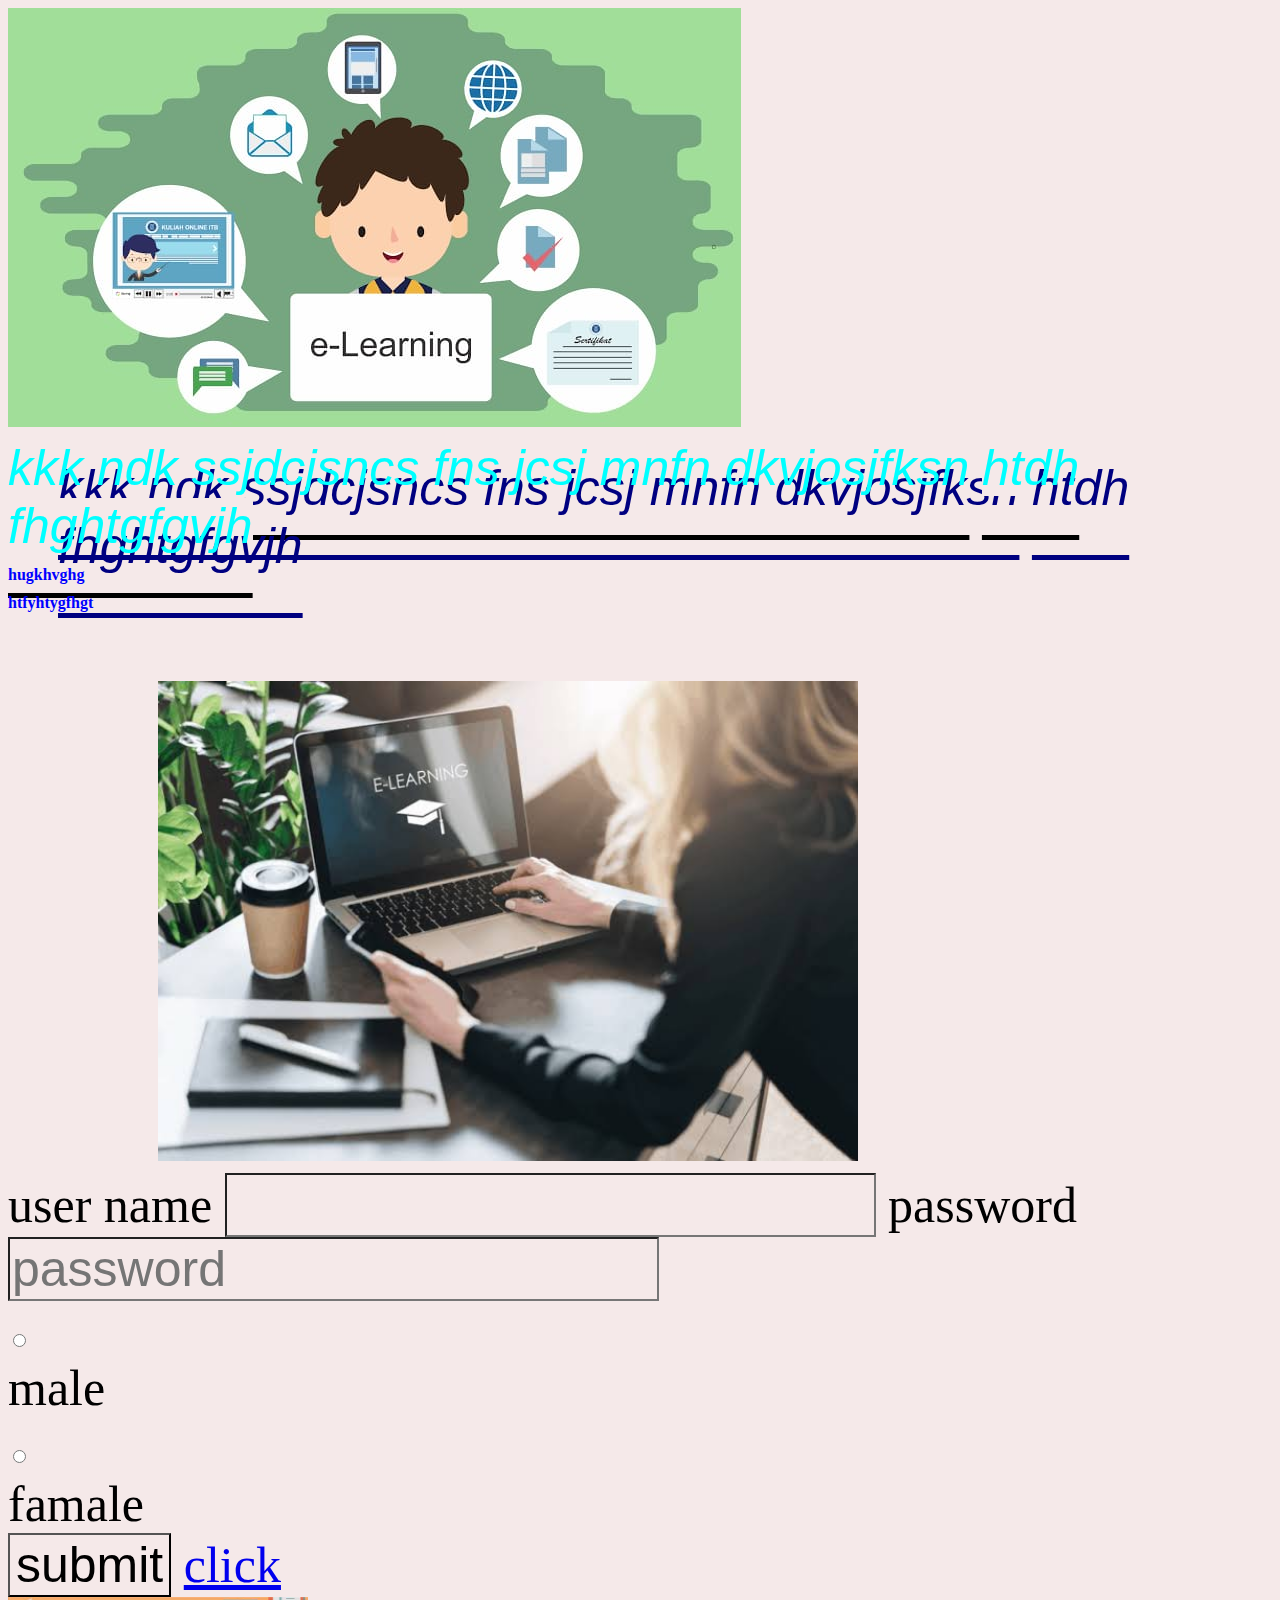
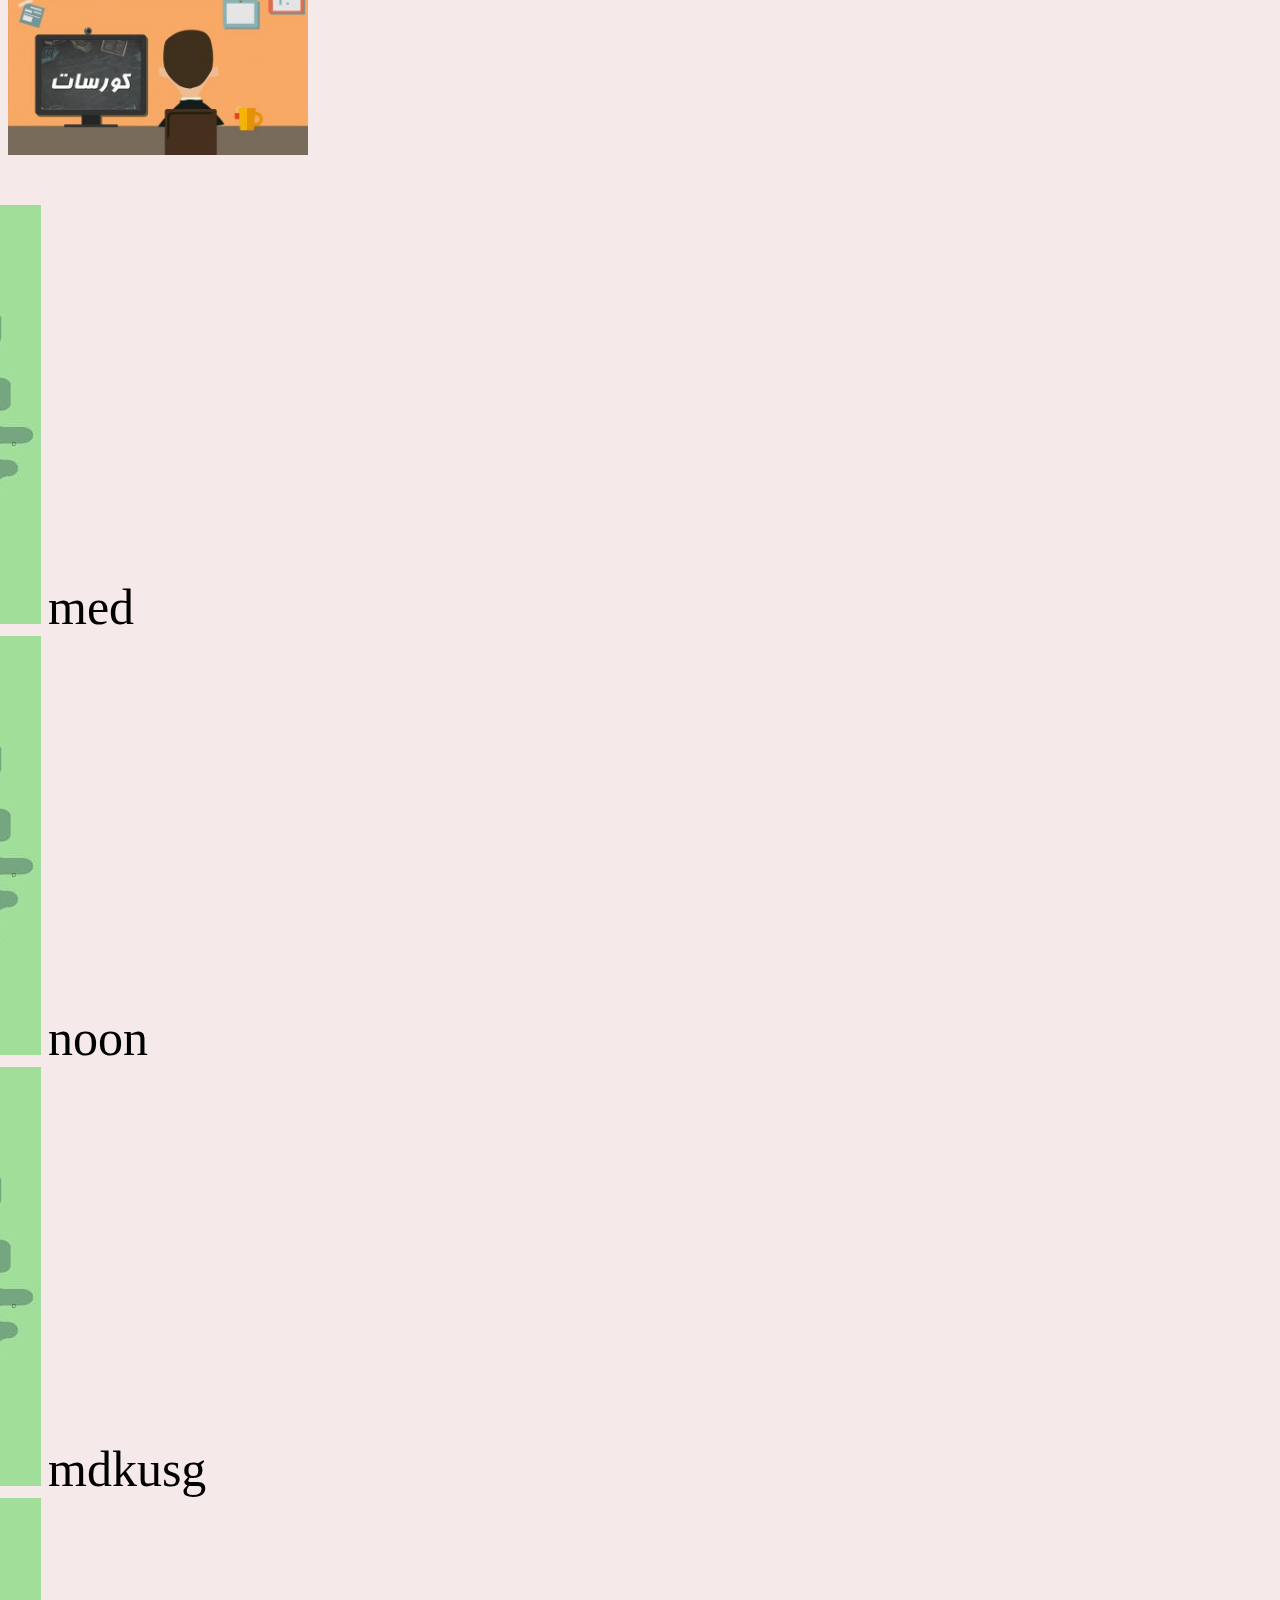
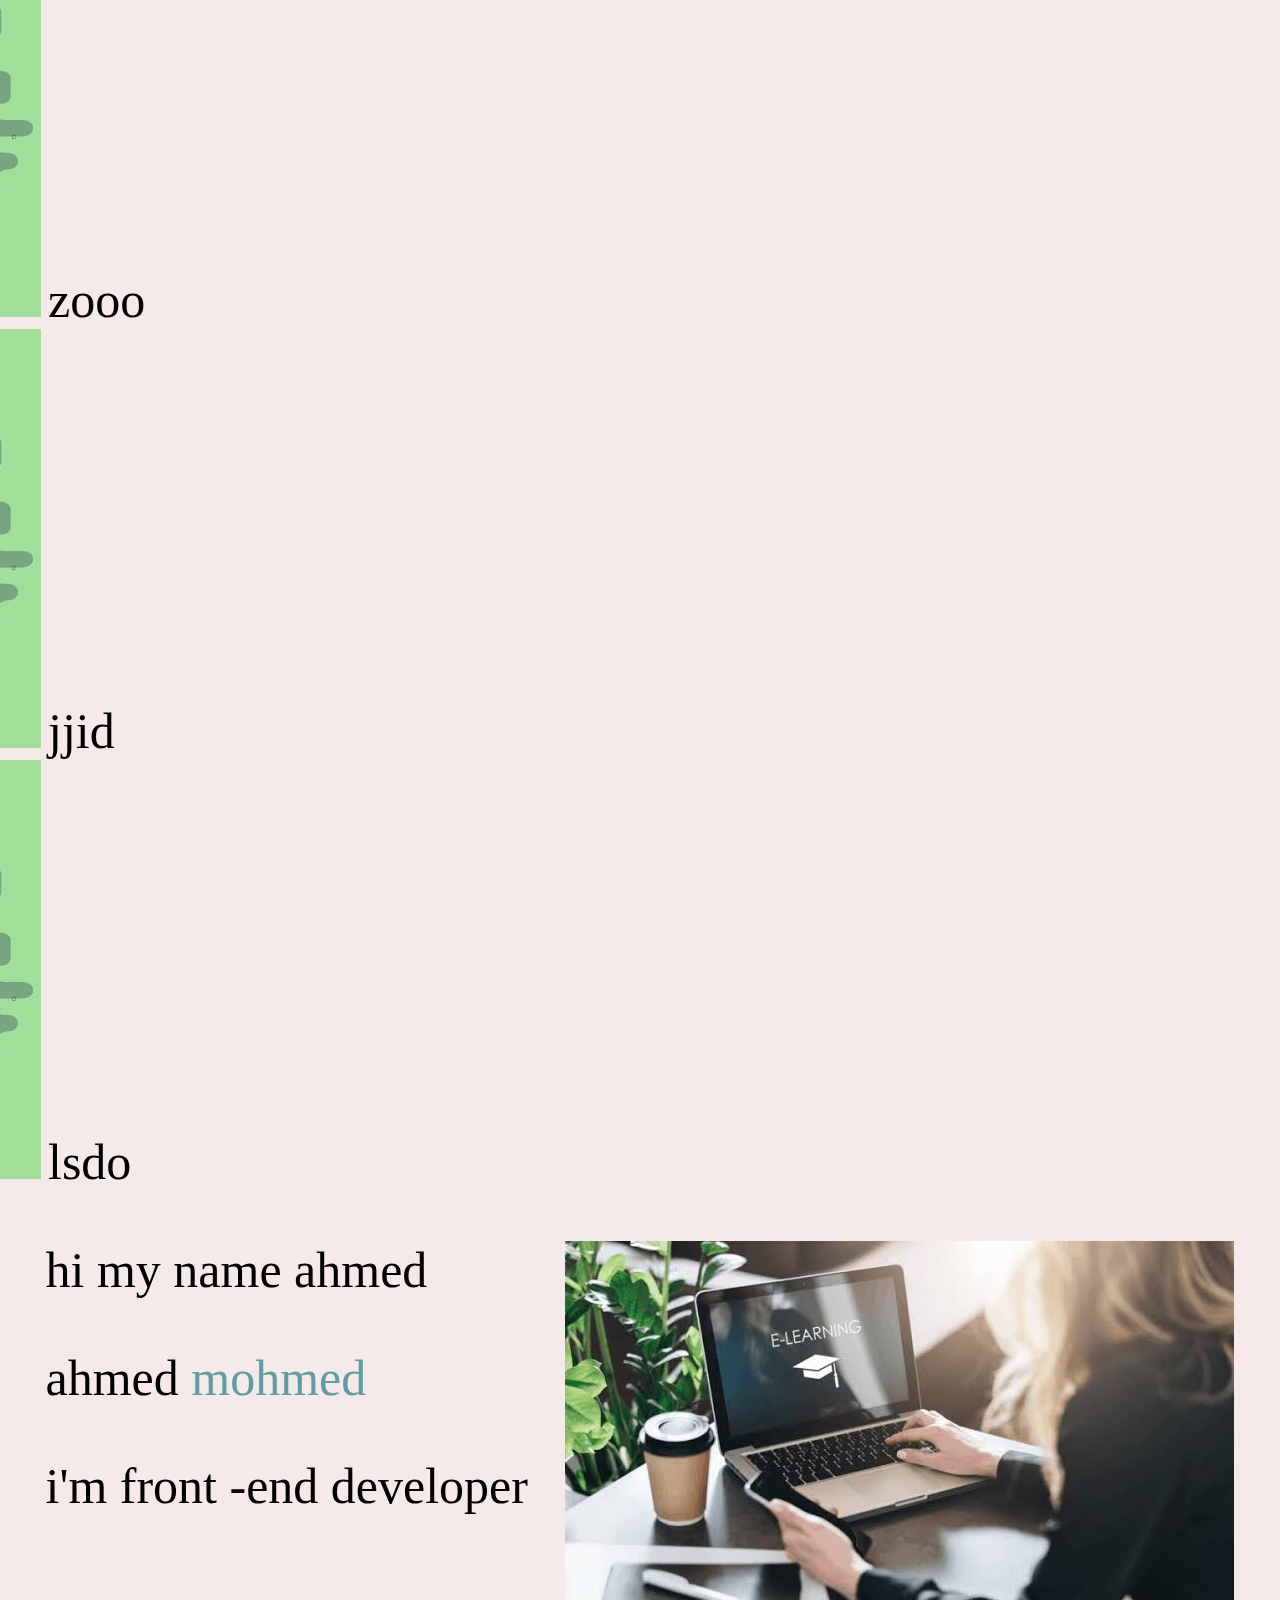
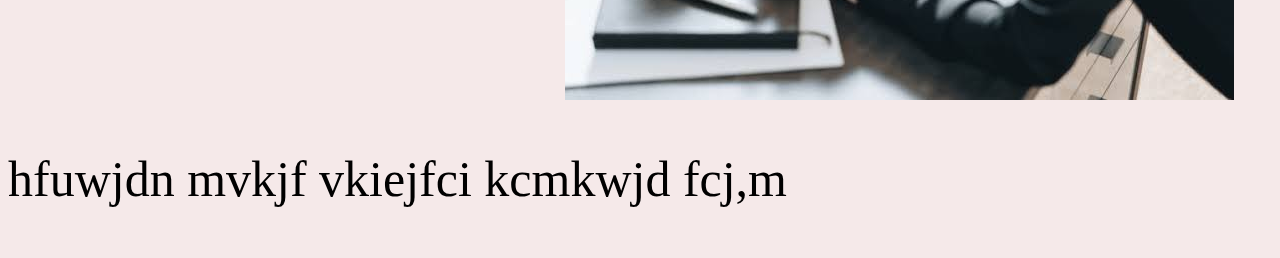
<file: index.html>
<!DOCTYPE html>
<html lang="en">
<head>
<link rel="stylesheet" href="style.css">
    <meta charset="UTF-8">
    <meta name="viewport" content="width=device-width, initial-scale=1.0">
    <title>courses</title>
    <link rel="shortcut icon" href="head.jpeg" type="image/x-icon">
</head>

<body>
    <a href="https://www.google.com"> <img src="icdl.jpeg" alt=""></a>
    <div >
        <p class="megz"> kkk ndk ssjdcjsncs fns jcsj  mnfn dkvjosjfksn</p>
        <p class="megz">htdh fhghtgfgvjh</p>    
   </div>
   <h1>hugkhvghg</h1>
   <h1>htfyhtygfhgt</h1>

   <br> <img src="body1.jpeg" style="width: 700px; margin-left: 150px;" >
   <form action=" https://www.google.com " method="post">
    <label for="email">user name</label>
    <input type="user name" id="user name">

    <label for="password">password</label>
    <input type="password" placeholder="password" id="password" required>
    <br><input type="radio" value="male" id="male" name="gender">
    <br><label for="male">male</label>
    <br><input type="radio" value="famale" id="famale" name="gender">
    <br><label for="famale">famale</label>
    <br> <input type="submit" value="submit"> 
    <a href="www.google.com"> click </a>
      <img src="faculty of law.jpeg" style="width: 300px;"  class="memo">

    





   </form>

   <ul>
    <li>med</li>
    <li>noon</li>
    <li>mdkusg</li>
    <li>zooo</li>
    <li>jjid</li>
    <li>lsdo</li>

</ul>

 <div class="j">
    <div>
  <p class="moma"> hi my name ahmed</p>
  <p>ahmed <span style="color: cadetblue;">mohmed</span></p>
  <p>i'm front -end developer</p>
</div >
  <img src="body1.jpeg" alt="image" class="lolaaa">

</div>
 
  <p>hfuwjdn mvkjf vkiejfci kcmkwjd fcj,m </p>
     
    
</body>
</html>
</file>
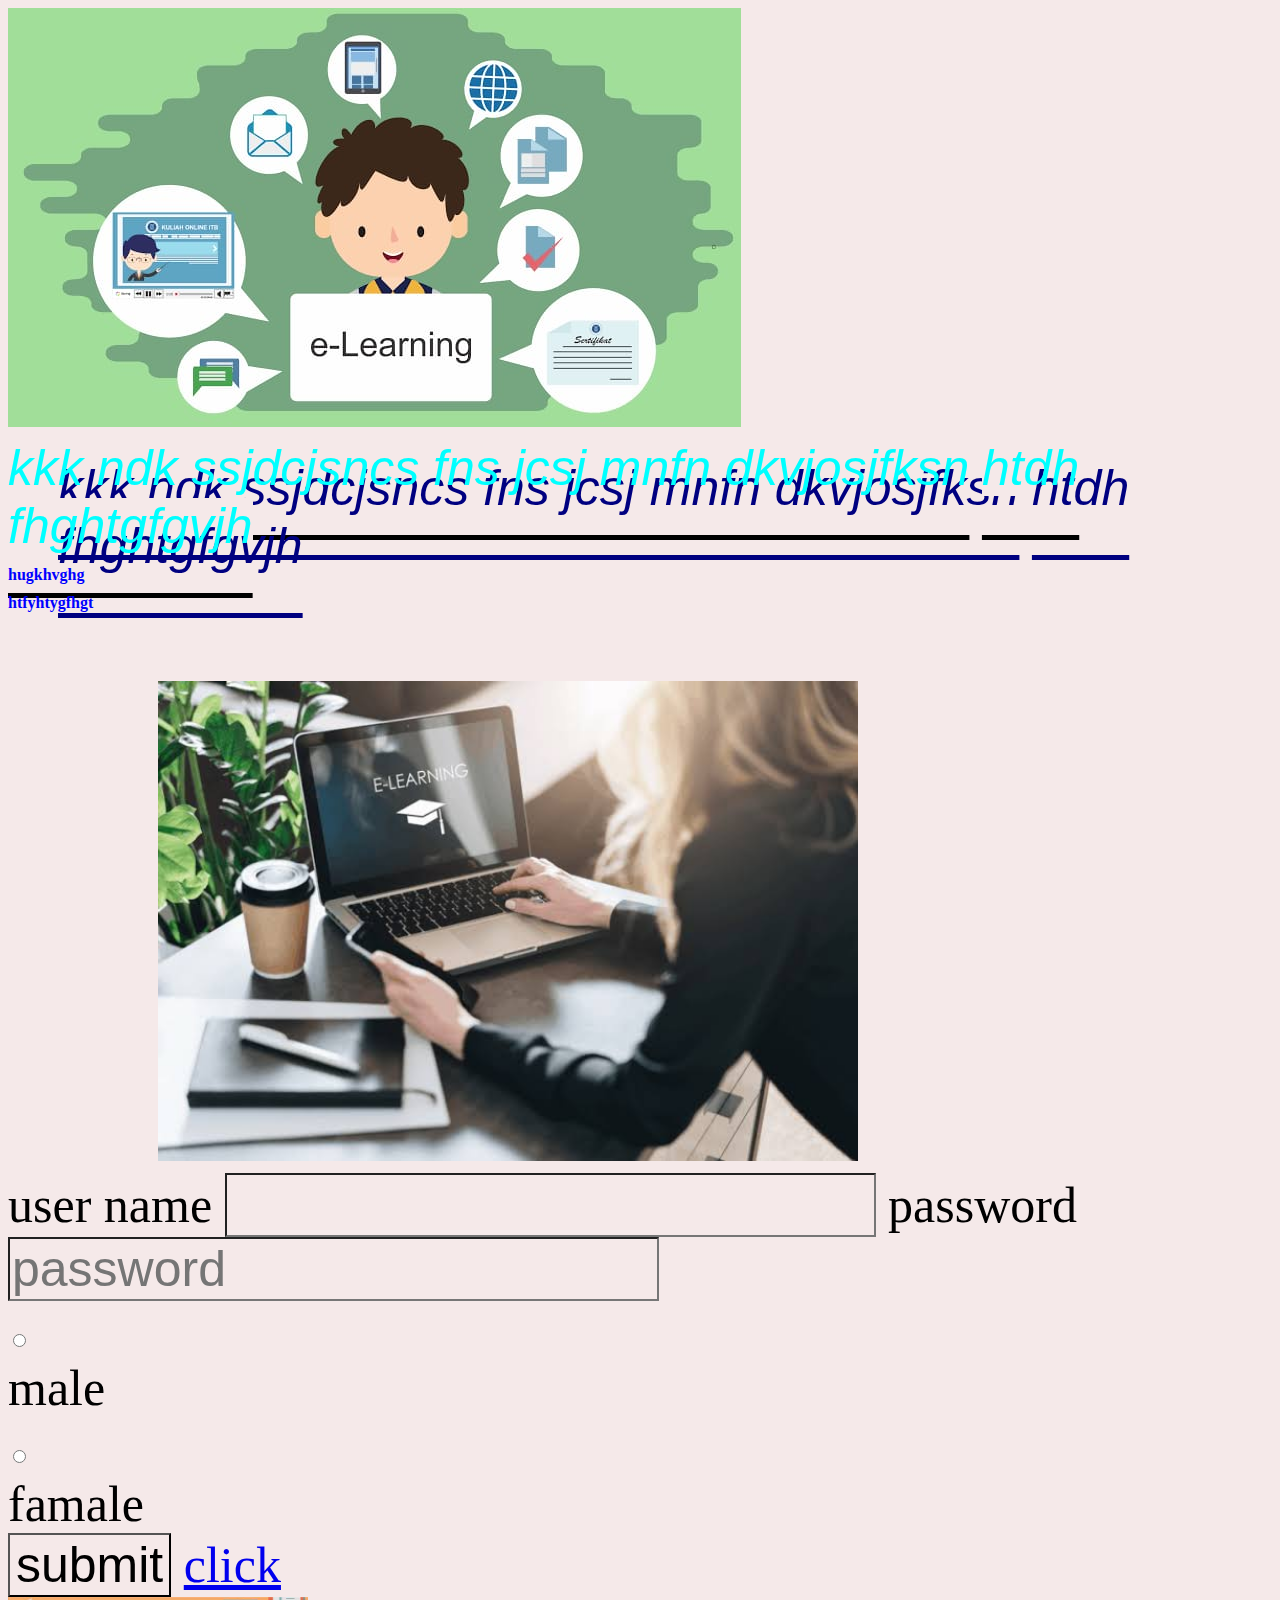
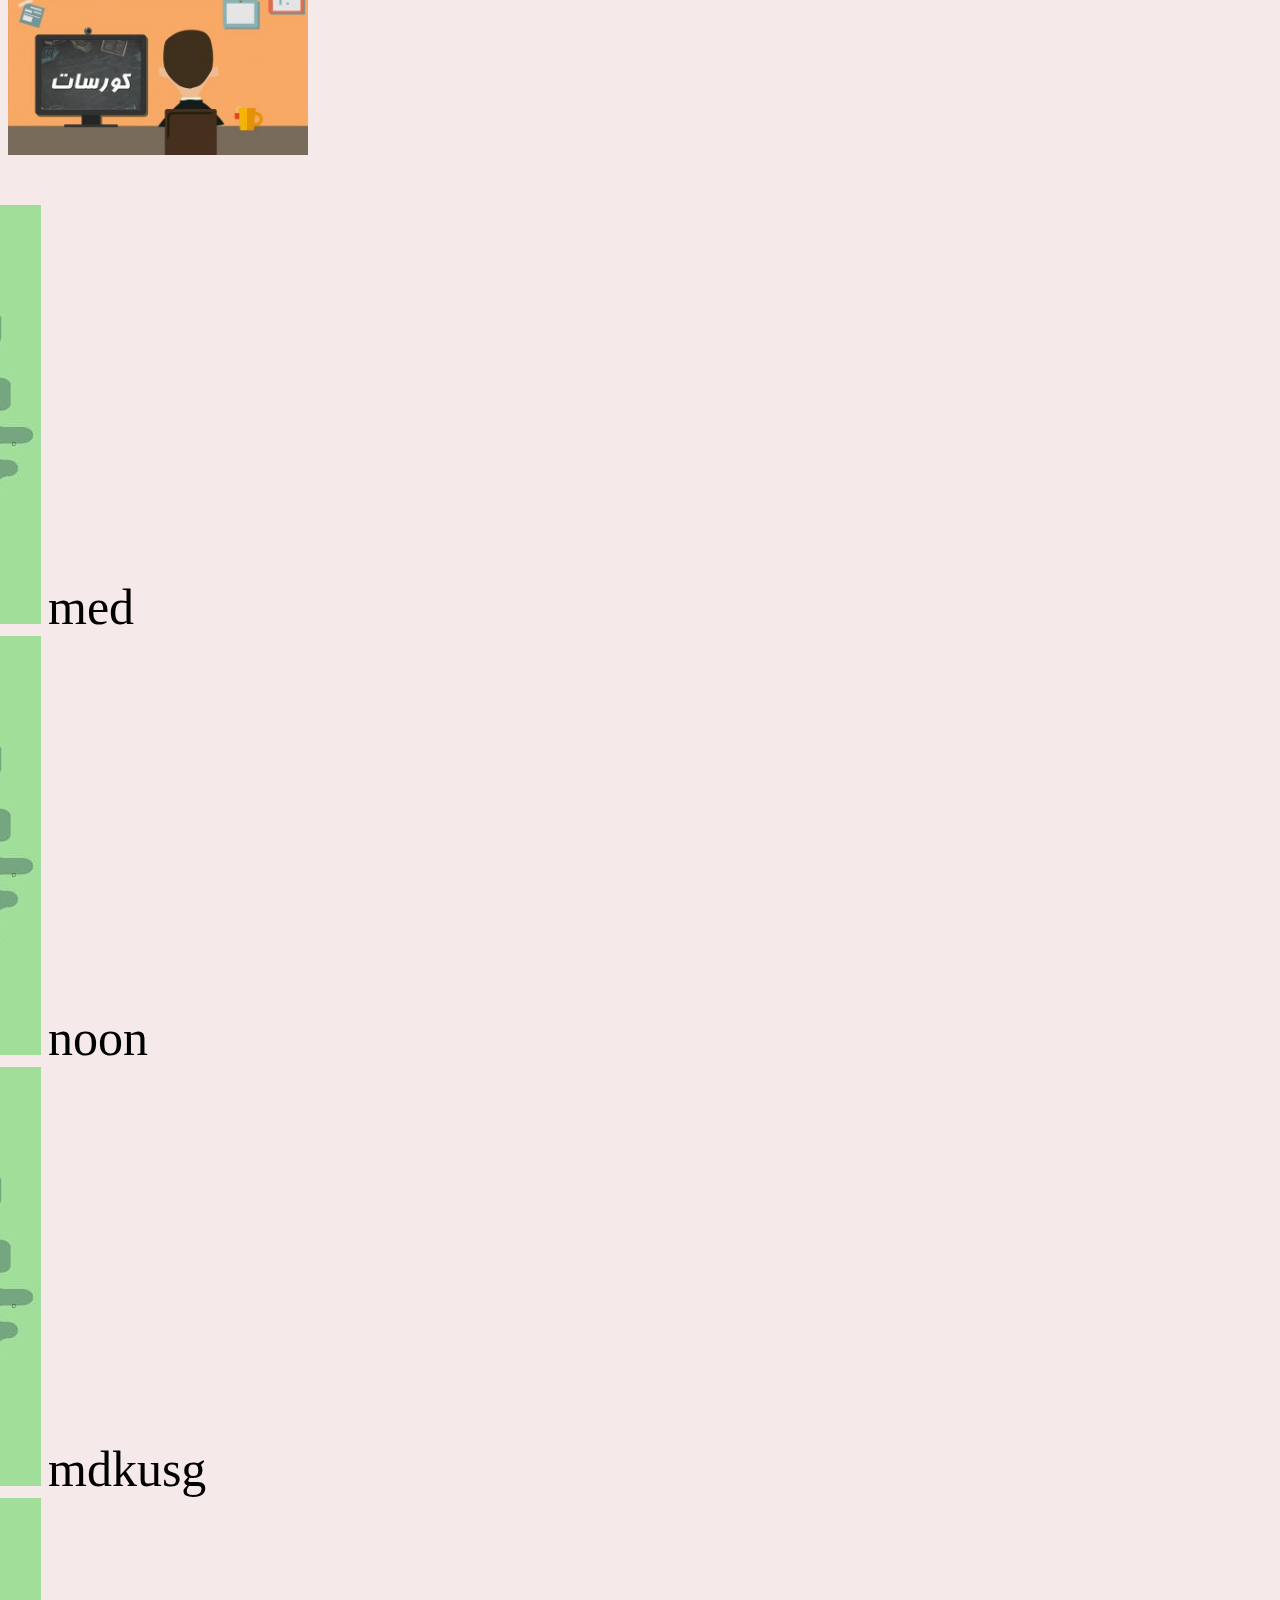
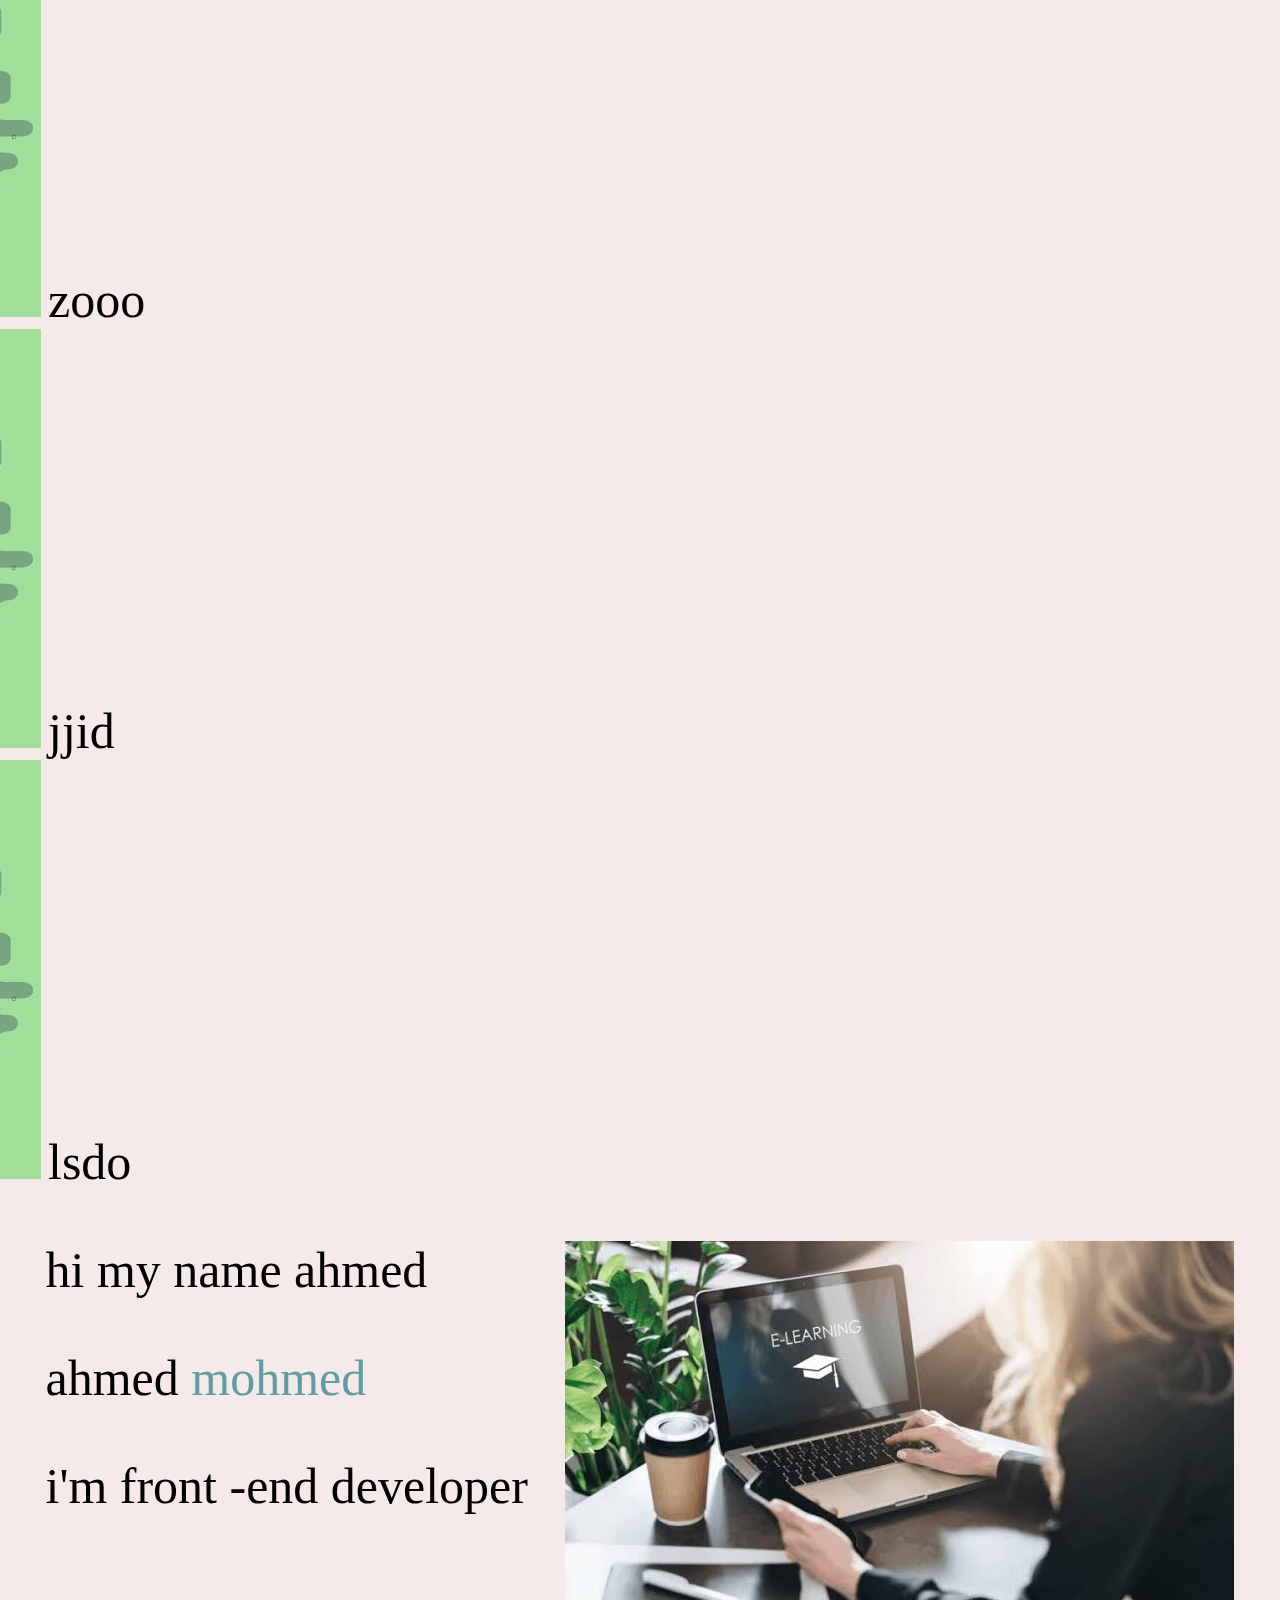
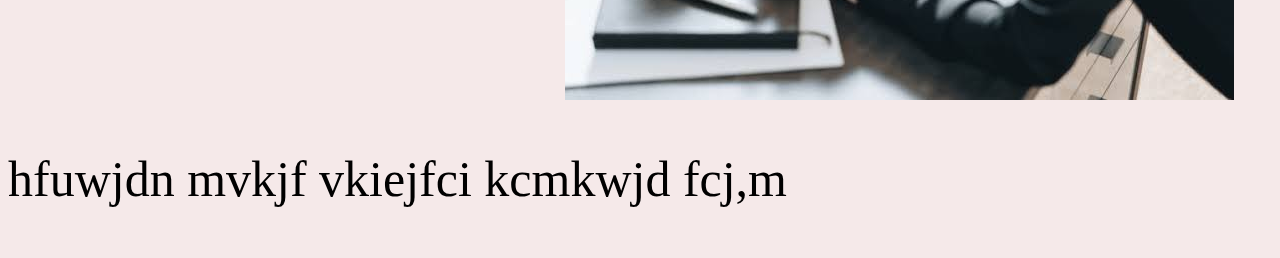
<file: lern2.html>
<!DOCTYPE html>
<html lang="en">
<head>
<link rel="stylesheet" href="style.css">
    <meta charset="UTF-8">
    <meta name="viewport" content="width=device-width, initial-scale=1.0">
    <title>courses</title>
    <link rel="shortcut icon" href="head.jpeg" type="image/x-icon">
</head>

<body>
    <a href="https://www.google.com"> <img src="icdl.jpeg" alt=""></a>
    <div >
        <p class="megz"> kkk ndk ssjdcjsncs fns jcsj  mnfn dkvjosjfksn</p>
        <p class="megz">htdh fhghtgfgvjh</p>    
   </div>
   <h1>hugkhvghg</h1>
   <h1>htfyhtygfhgt</h1>

   <br> <img src="body1.jpeg" style="width: 700px; margin-left: 150px;" >
   <form action=" https://www.google.com " method="post">
    <label for="email">user name</label>
    <input type="user name" id="user name">

    <label for="password">password</label>
    <input type="password" placeholder="password" id="password" required>
    <br><input type="radio" value="male" id="male" name="gender">
    <br><label for="male">male</label>
    <br><input type="radio" value="famale" id="famale" name="gender">
    <br><label for="famale">famale</label>
    <br> <input type="submit" value="submit"> 
    <a href="www.google.com"> click </a>
      <img src="faculty of law.jpeg" style="width: 300px;"  class="memo">

    





   </form>

   <ul>
    <li>med</li>
    <li>noon</li>
    <li>mdkusg</li>
    <li>zooo</li>
    <li>jjid</li>
    <li>lsdo</li>

</ul>

 <div class="j">
    <div>
  <p class="moma"> hi my name ahmed</p>
  <p>ahmed <span style="color: cadetblue;">mohmed</span></p>
  <p>i'm front -end developer</p>
</div >
  <img src="body1.jpeg" alt="image" class="lolaaa">

</div>
 
  <p>hfuwjdn mvkjf vkiejfci kcmkwjd fcj,m </p>
     
    
</body>
</html>
</file>
<file: style.css>
* {
    background-color: rgb(245, 233, 233);
    font-size: 50px;
    list-style-image: url(icdl.jpeg);


}
/* div{
    width: 20px;
} */
.memo {display: block;}


.megz {color: aqua;  
font-family: Impact, Haettenschweiler, 'Arial Narrow Bold', sans-serif;
font-style: italic;
font-size: .5 rem;
text-align: right;
text-shadow:50px 20px navy;
font-weight: 200;
text-decoration-line: underline;
text-decoration-color: black;
text-underline-offset: 50px;
text-wrap:wrap;
display: inline;
}
.moma {display: inline;}
.j {display: flex;
    justify-content: space-evenly;
}



h1{color: blue;}

h1{font-size: medium; }
</file>
